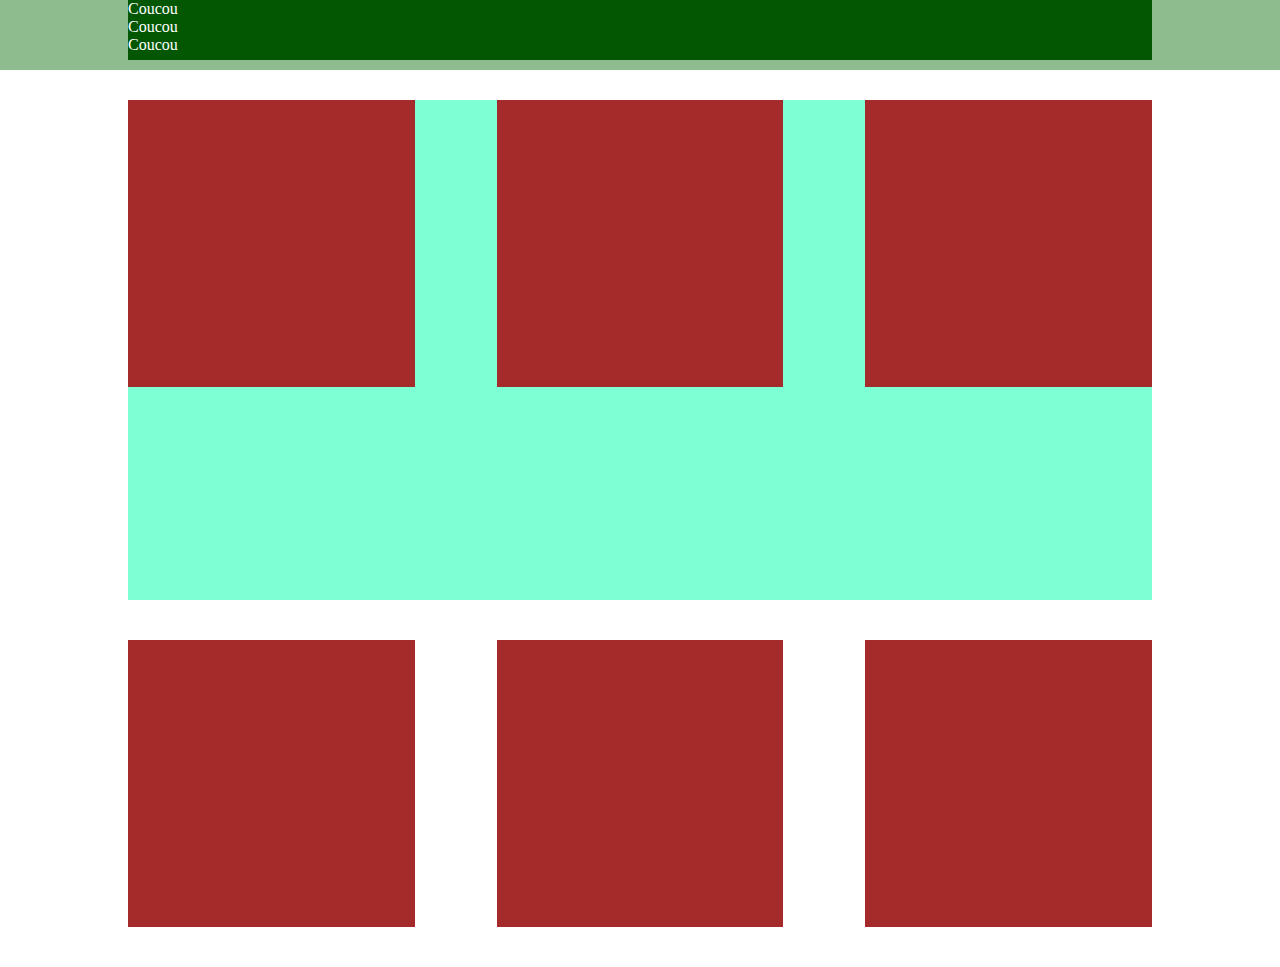
<file: 02-rappels-css/index.html>
<!DOCTYPE html>
<html lang="en">
<head>
    <meta charset="UTF-8">
    <title>Rappels CSS</title>
    <link href="responsive.css" rel="stylesheet">
</head>
<body>

<!-- Breakpoints

Bootstrap
- Défault : < 576px
- Small : >= 576px
- Medium : >= 768px
- Large: >= 992px
- XL : >= 1200px
- XXL : >= 1400px


- Small ( défaut ) : 550 / 570
- Medium : 750 / 800px
- Large: 950 / 1000
- XL :  1200

=> Le choix des breakpoints se fait en fonction des tailles d'écrans moyennes
Petits smartphone -> Grands smartphones
Téléphones au format paysage -> petites tablettes
Grandes tablettes -> petits PC
Grand PC -> Grands écrans
Télévision -> Ecran 4k / 8k...

=> Les mesures exactes peuvent se faire avec les normes standards ( cf bootstrap ) ou en testant en fonction
du design.

=> Faire du Mobile First -> Design pour téléphone, et on modifie via media queries pour les écrans plus grands

-->

<nav>
    <ul>
        <li>Coucou</li>
        <li>Coucou</li>
        <li>Coucou</li>
    </ul>
</nav>
<div class="box">
    <div class="deck">
        <div class="card"></div>
        <div class="card"></div>
        <div class="card"></div>
    </div>
</div>

<div class="deck d2">
    <div class="card"></div>
    <div class="card"></div>
    <div class="card"></div>
</div>



</body>
</html>
</file>
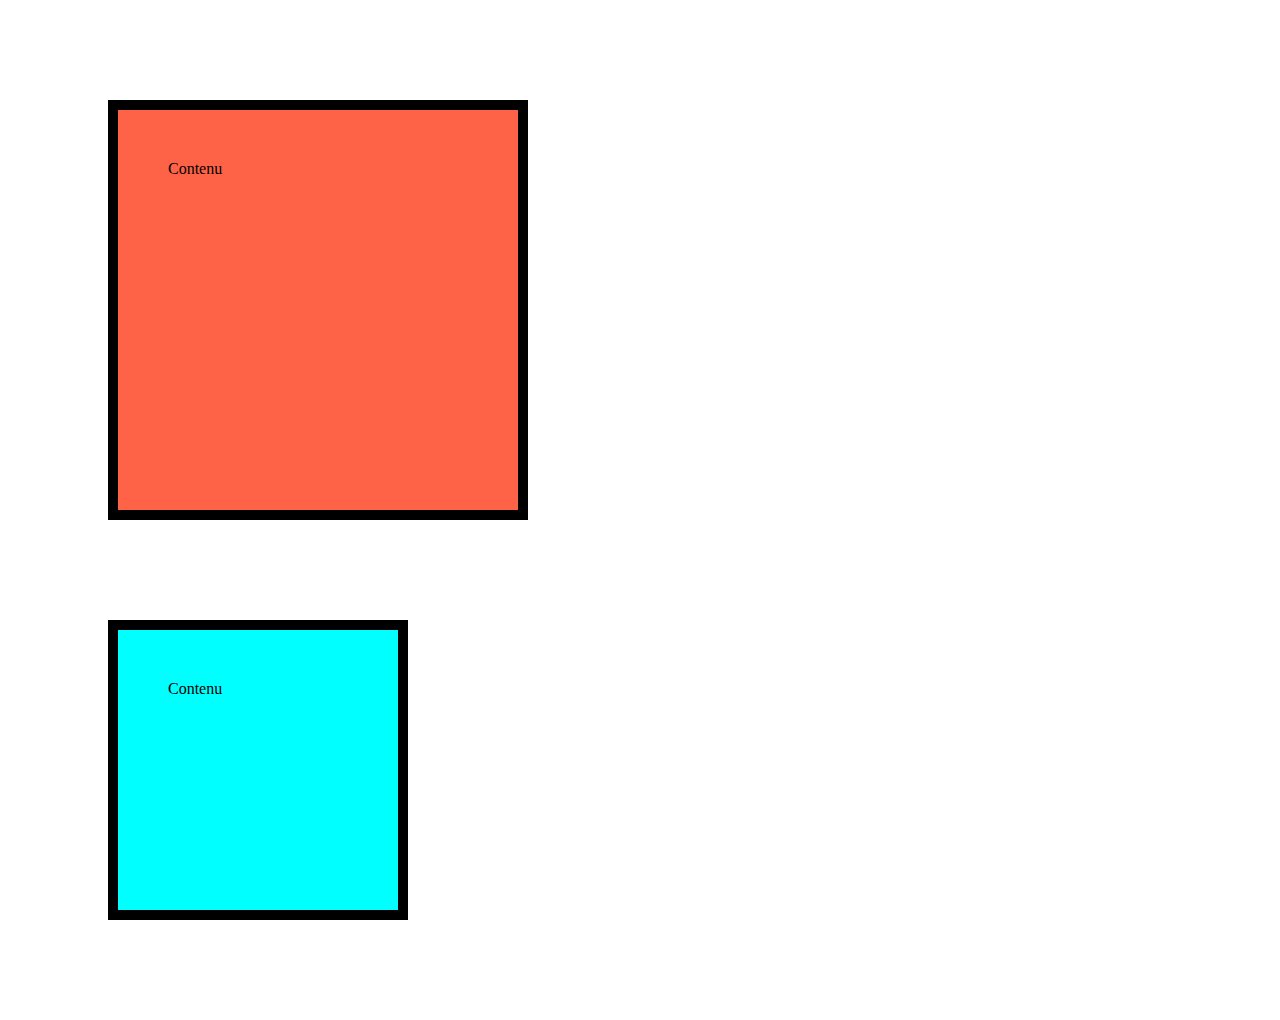
<file: 04-boxes/index.html>
<!DOCTYPE html>
<html lang="en">
<head>
    <meta charset="UTF-8">
    <title>Title</title>
    <style>
        .box1, .box2 {
            background: tomato;
            width: 300px;
            height: 300px;
            border: 10px solid black;
            padding: 50px;
            margin: 100px;
        }

        .box2 {
            background: aqua;
            margin-top: 20px;
            box-sizing: border-box;
        /* border-box ; la taille ( width et height spécifiée se calcule de bordure à bordure.)
            content-box: la taille spécifiée se calcule pour le contenu de la boîte. Il faut ensuite ajouter les
            éventuelles bordures ( x2 - de chaque côté ) et padding ( idem )
         */
        }
    </style>

</head>
<body>

<div class="box1">Contenu</div>
<div class="box2">Contenu</div>

</body>
</html>
</file>
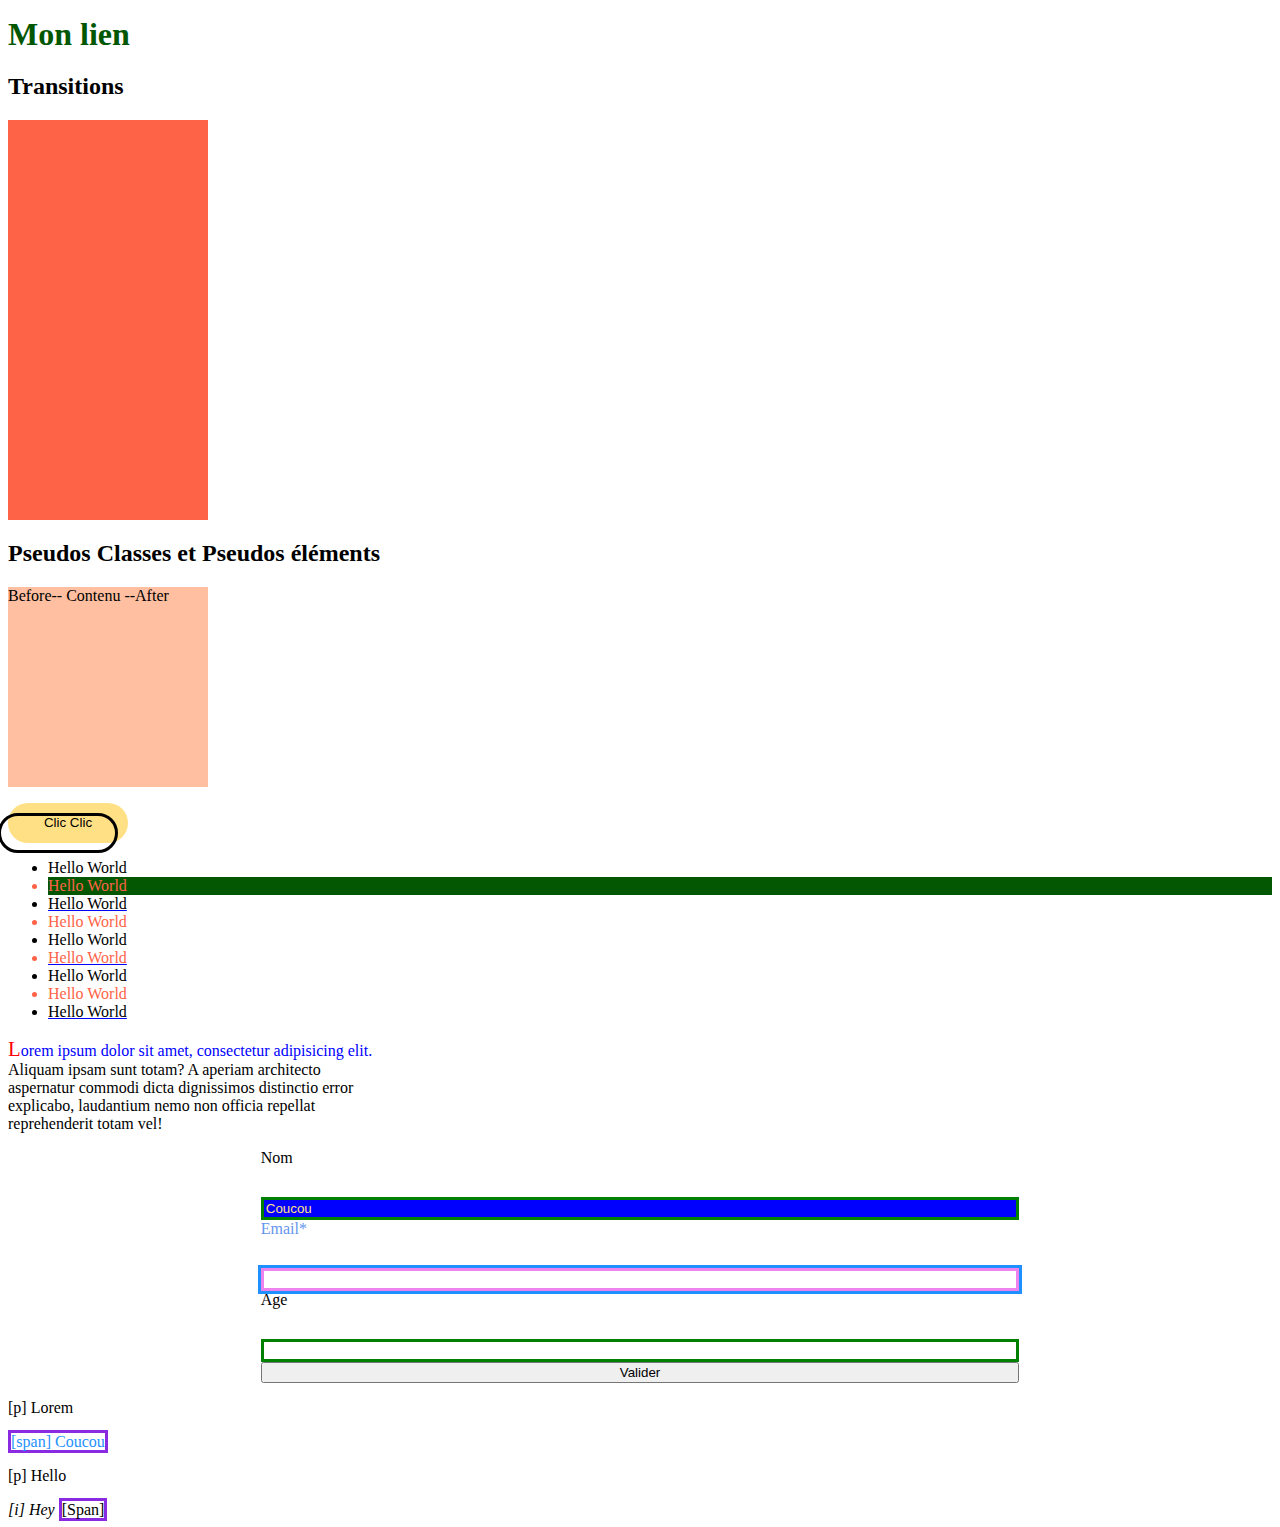
<file: 05-??/index.html>
<!DOCTYPE html>
<html lang="en">
<head>
    <meta charset="UTF-8">
    <title>Title</title>
    <link href="style.css" rel="stylesheet">
</head>
<body>



<p>
    <a href="#toto">Mon lien</a>
</p>


<h2>Transitions</h2>

<div class="box"></div>
<div class="box2"></div>


<h2>Pseudos Classes et Pseudos éléments</h2>

<!-- Before / After

Etat
- Hover
- Link, Active, Visited
- Focus
- selection

Positions
- nth-child()

Elements
- before, after
- first-letter
- first-line


-->

<div class="truc">
    Contenu
</div>


<p>
    <button class="styled">Clic Clic</button>
</p>

<ul class="parent">
    <li>Hello World</li>
    <li>Hello World</li>
    <li>Hello World</li>
    <li>Hello World</li>
    <li>Hello World</li>
    <li>Hello World</li>
    <li>Hello World</li>
    <li>Hello World</li>
    <li>Hello World</li>
</ul>

<p class="manuscrit">
    Lorem ipsum dolor sit amet, consectetur adipisicing elit. Aliquam ipsam sunt totam? A aperiam architecto aspernatur commodi dicta dignissimos distinctio error explicabo, laudantium nemo non officia repellat reprehenderit totam vel!
</p>


<form>
    <p>
        <input id="name" placeholder="Coucou"/>
        <label for="name">Nom</label>
    </p>
    <p>
        <input id="email" type="email" required>
        <label for="email">Email</label>
    </p>
    <p>
        <input type="number" id="age" min="20" max="120">
        <label for="age">Age</label>
    </p>
    <p>
        <button type="submit">Valider</button>
    </p>
</form>

<div class="siblings">
    <p>[p] Lorem</p>
    <span>[span] Coucou</span>
    <p> [p] Hello</p>
    <i>[i] Hey</i>
    <span>[Span]</span>
</div>





</body>
</html>
</file>
<file: 02-rappels-css/responsive.css>
:root {
    --main-width: 95%;
}

body {
    margin: 0;
    padding: 0;
}

.box {
    background-color: aquamarine;
    width: var(--main-width);
    height: 500px;
    margin: 30px auto;
}

nav {
    background-color: darkseagreen;
    height: 70px;
}

ul {
    background-color: #035703;
    height: 60px;
    list-style: none;
    padding: 0;
    margin: 0 auto;
    color: white;
    width: var(--main-width);
}

.deck {
    width: 100%;
    display: flex;
    justify-content: space-between;
}

.d2 {
    width: var(--main-width);
    margin: 40px auto;
}

.card {
    background-color: brown;
    width: 28%;
    aspect-ratio: 1/1;
}

/* Pour les écrans de 580px -> largeur de 90% */
@media screen and (min-width: 580px){
    :root {
        --main-width: 90%;
    }
}

@media  screen and (min-width: 1200px){
    :root {
        --main-width: 80%;
    }
}
</file>
<file: 05-??/style.css>
a:link { /* état par défaut : lien non visité */
    text-decoration: none;
    color: #035703;
    font-weight: bold;
    font-size: 2em;
}
/* sur visited : on ne peut modifier
que les couleurs ( color, background-color, border-color )
 */

a:visited {
  color: #FFBFA0;
}

a:hover {
    cursor: pointer;
    border: groove yellow 2px;
}

a:active {
    font-size: 5em;
    color: blueviolet;
}

/*
LoVe HAte

Link
Visited
Hover
Active

 */


/***** Transitions **********/

.box {
    width: 200px;
    height: 200px;
    background-color: tomato;
    transition-property: background-color, width, height;
    transition-delay: .5s; /* s ou ms  | 1s 500ms 0.5s .5s */
    transition-duration: 3s;
    transition-timing-function: ease-in;
}

.box:hover {
    background-color: yellow;
    width: 400px;
    height: 400px;
}

.box2 {
    width: 200px;
    height: 200px;
    background-color: tomato;
    transition: background-color 2s, linear, width 3s 0s ease-in, height 3s ease-in-out;
}
/* propriété duration delay function, ... */

.box2:hover {
    background-color: yellow;
    width: 400px;
    height: 400px;
}


/***** Before After ***********/


.truc {
    width: 200px;
    aspect-ratio: 1/1;
    background-color: #FFBFA0;
}
.truc:before {
    content: 'Before--';
}

.truc:after {
    content: "--After";
}

.styled {
   width: 120px;
    height: 3em;
    position: relative;
    border: none;
    background-color: #ffe085;
    border-radius: 50px;
    z-index: 2;
}

.styled::before {
    content: '';
    display: block;
    box-sizing: border-box;
    width: 100%;
    height: 100%;
    border-radius: 50px;
    border: solid 3px black;
    position: absolute;
    bottom: -10px;
    left: -10px;
    z-index: -1;
}


li:nth-child(2) {
    background-color: #035703;
}

/* even : lignes paires | odd : lignes impaires */
li:nth-child(even) {
    color: tomato;
}

li:nth-child(3n) {
    text-decoration: underline blue;
}

.manuscrit {
    width: 30%;
}

.manuscrit:first-letter {
    color: red;
    font-size: 1.3em;
}

.manuscrit::first-line {
    color: blue;
}

.manuscrit::selection{
    background-color: yellow;
}

/**** Formulaires ********/

/* Focus, checked, disabled, enabled, indeterminate, valid, invalid
required, placeholder-shown, placeholder
 */

input:invalid {
    border: solid violet;
}

input:valid {
    border: solid green
}

input:required {
    outline: solid dodgerblue;
}

input::placeholder {
    color: #ffe085;
}

input:placeholder-shown {
    background-color: blue;
}

input:in-range {
    color: green;
}

input:out-of-range {
    color: red;
}

input:required + label {
    color: cornflowerblue;
}

input:required + label::after {
    content: "*";
}

form p {
    display: flex;
    flex-direction: column-reverse;
    width: 60%;
    margin: auto;
    gap: 30px;
}



/* les spans directement placé après un p ( au même ) */
.siblings p + span {
    color: dodgerblue;
}

/* tous les spans frères / soeur des p ( au même niveau ) */
.siblings p ~ span {
    border: solid blueviolet;
}
</file>
